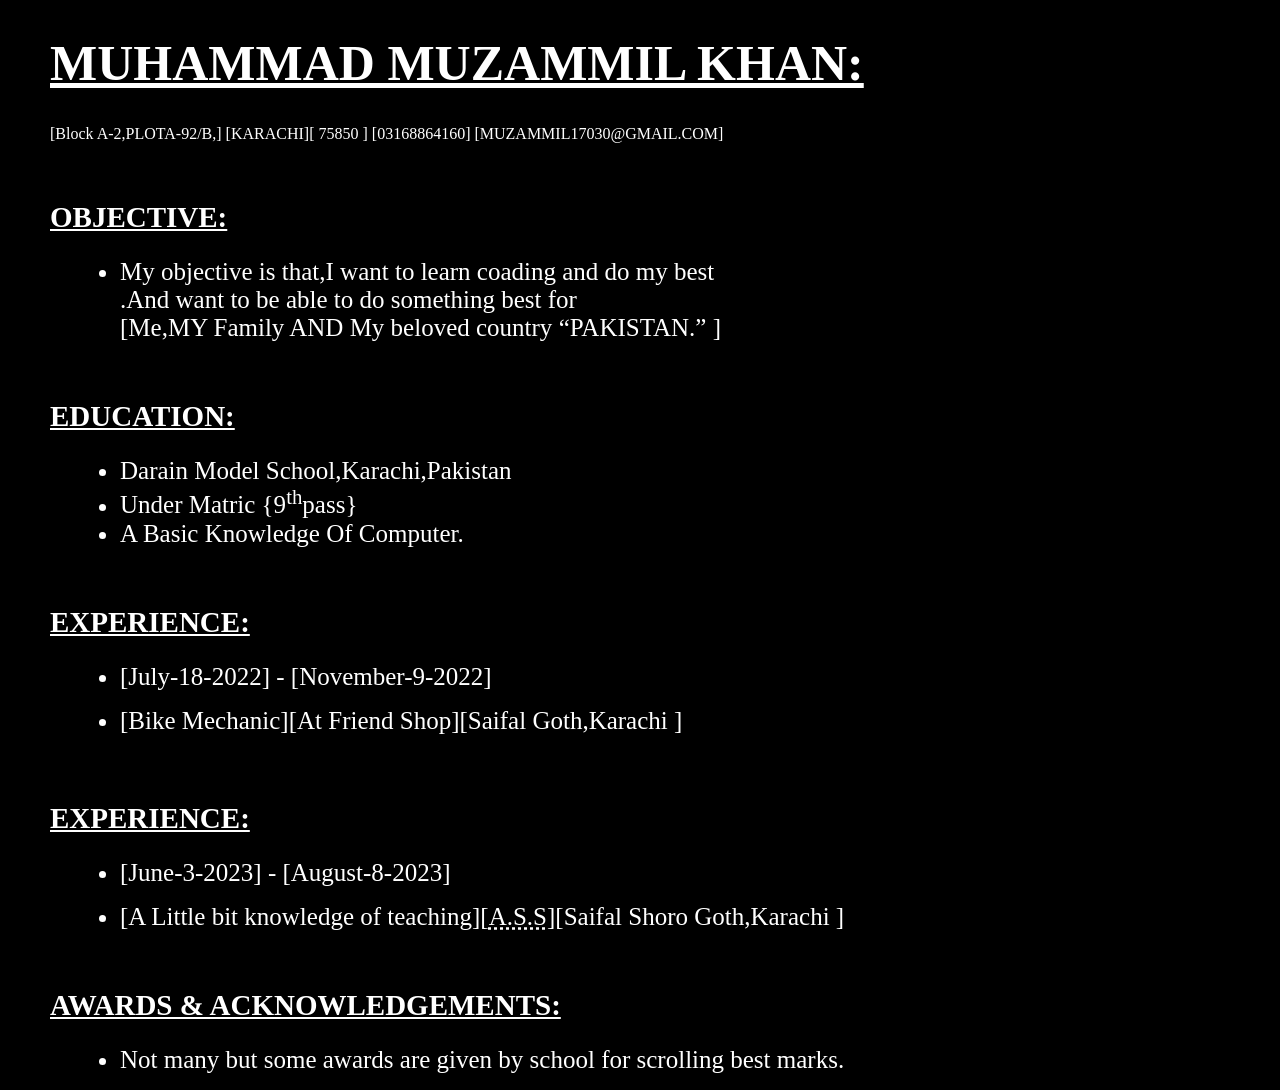
<file: MY RESUME/index.html>
<!DOCTYPE html>
<html >
<head> 
    <title>resume</title>
    <link rel="stylesheet" href="style.css">
<link rel="stylesheet" href="style.css">
</head>

        <body id="muzammil" >
            <h1 style="font-size: 50px;"><u>MUHAMMAD MUZAMMIL KHAN:</u></h1>
            <P >[Block A-2,PLOTA-92/B,] [KARACHI][  75850  ] [03168864160] [MUZAMMIL17030@GMAIL.COM]    </P> 
   <br>
   

     
            <h2>OBJECTIVE:</h2> 
                       <UL> <P> <li> My objective is that,I want to learn coading and do my best <br>  .And want to be able to do something best for   <br>
                        [Me,MY Family AND My beloved country <Q>PAKISTAN.</Q> ] </li> </P>  </UL>
   <br>
   


                    <h2>EDUCATION:</h2>
          <ul>
              <li>Darain Model School,Karachi,Pakistan</li>
              <li>Under Matric {9<sup>th</sup>pass}</li>
              <li>A Basic Knowledge Of Computer.</li>
          </ul>       
   <br>
   
                    <h2>EXPERIENCE:</h2>   
           <ul>
                      <li>  [July-18-2022] - [November-9-2022]</li>

                <P>   <li> [Bike Mechanic][At Friend Shop][Saifal Goth,Karachi ]  </P></li>
            </ul>    
   
   <br>
                     <h2>EXPERIENCE:</h2>
            <ul> 
                      <li>[June-3-2023] - [August-8-2023]</li>
                   <p><li>[A Little bit knowledge of teaching][<abbr title="alpha schooling system" >A.S.S</abbr>][Saifal Shoro Goth,Karachi ] </li></p>
            </ul>
   <br>
   
                 <h2>AWARDS & ACKNOWLEDGEMENTS:</h2>
          <UL> 
                    <P><LI>Not many but some awards are given by school for scrolling best marks. </LI></P>
          </UL>
   
       
</body>
</html>
</file>
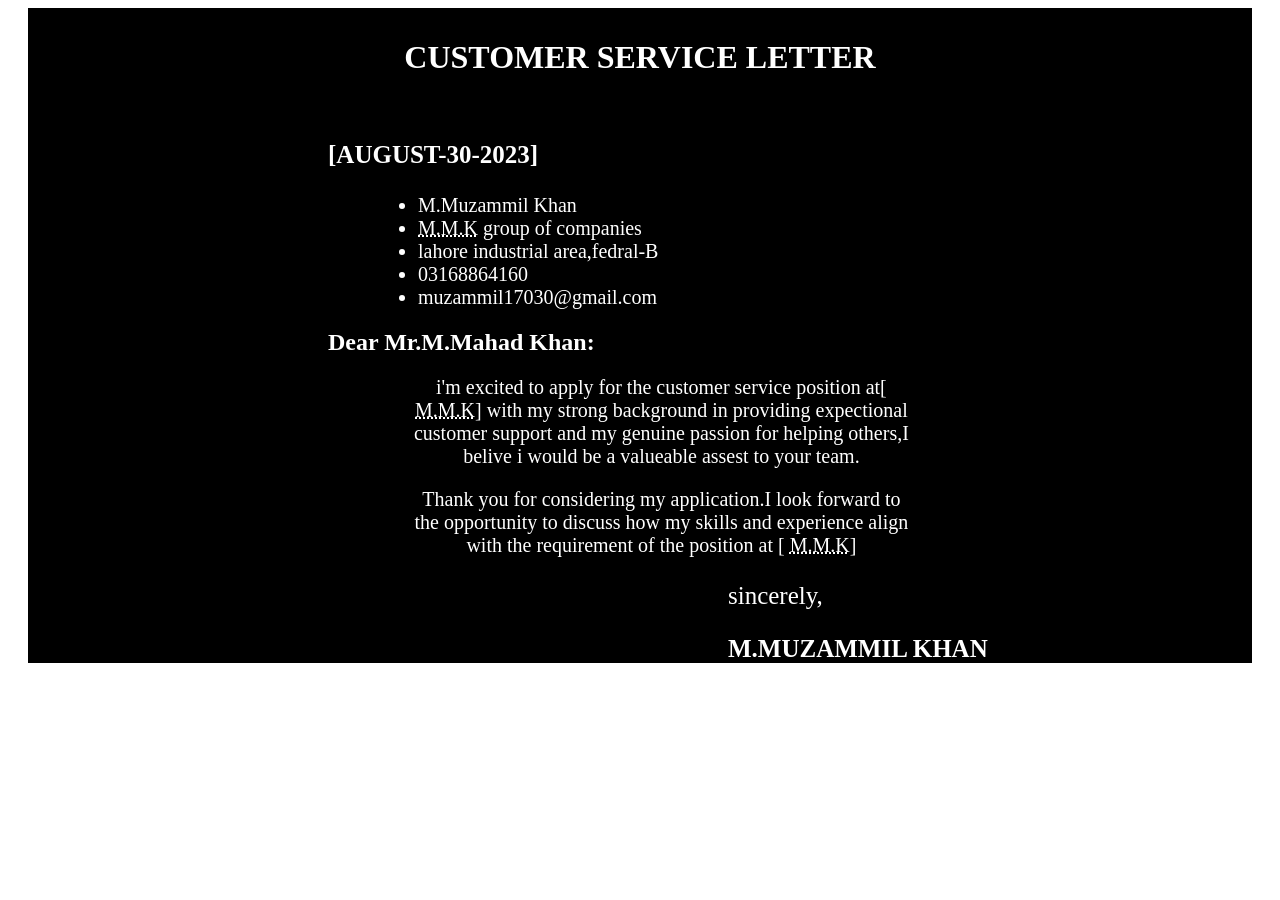
<file: coustmer service letter/customer service cover letter.html>
<!DOCTYPE html>
<html lang="en">

<head>
    <title>CUSTOMER SERVICE LETTER </title>
<link rel="stylesheet" href="style.css">
</head>

<body>
    
    <div class="big">
<div class="first">
    <h1>CUSTOMER SERVICE LETTER</h1>
 <br>
</div >





    <p id="pera"><B>[AUGUST-30-2023]</B></p>
    
    <div class="second">
    <ul>
        <li>M.Muzammil Khan</li>
        <li> <abbr title="MAHAD,MUZAMMIL,KHAN COMPANY">M.M.K</abbr> group of companies</li>
        <li>lahore industrial area,fedral-B </li>
        <li>03168864160</li>
        <li>muzammil17030@gmail.com</li>

    </ul>
</div>
  
    <h2 id="heading"><b>Dear Mr.M.Mahad Khan: </b></h2>
    
    <div class="hi">
    <p id="tera">i'm excited to apply for the customer service position at[ <abbr
            title="Mahad.Muzammil.KHAN company">M.M.K</abbr>]  with my strong background in providing expectional
        customer support and my genuine passion  for helping others,I belive i would be a valueable assest to your
        team. </p>
    

   
    <p id="tera">Thank you for considering my application.I look forward to the opportunity to discuss how my skills and
        experience align  with the requirement of the position at  [ <abbr
            title="Mahad.Muzammil.KHAN company">M.M.K</abbr>] </p>
 
</div>
    <p id="sincera">sincerely,</p>
     <P id="sincera"><b>M.MUZAMMIL KHAN</b></P>
    </div>

</body>

</html>
</file>
<file: MY RESUME/style.css>
body{
    background-color: black;
    color: white;
    margin-left: 50px;
    cursor: pointer;
}
h2{
    text-decoration: underline;
font-size: 29px;
}
li{
    margin-left: 30px;
    font-size: 25px;
}
</file>
<file: coustmer service letter/style.css>
body{
   
    color: white;
}

.big{
    padding-top: 10px;
    background-color:black ;
     margin-left: 20px;
    margin-right: 20px;  
}
.first{
    text-align: center;
   
}
#pera{
    margin-left: 300px;
    font-size: 25px;
}
.second{
    margin-left: 350px;
    font-size: 20px;
   
}
#heading{
    margin-left: 300px;
}
#tera{
   font-size: 20px;
    margin-left: 350px;
    text-align: ;
}
.hi{
    padding-top: 0%;
    width: 70%;
    text-align: center;
    margin-left: 30px;
}
#sincera{
    font-size: 25px;
    margin-left: 700px;
}
</file>
